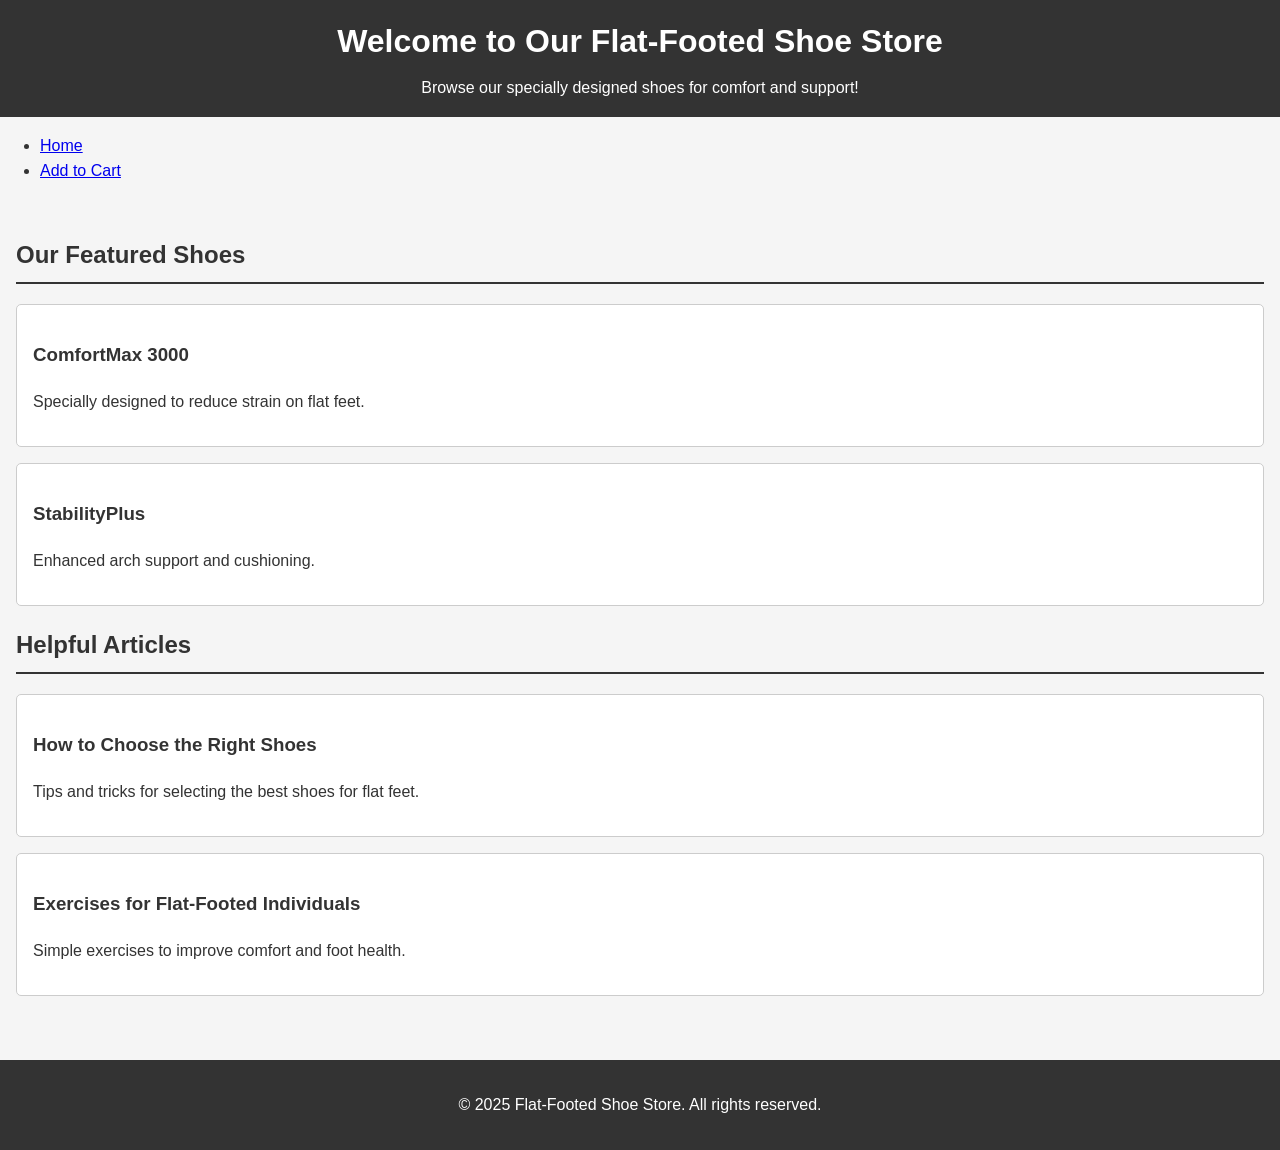
<file: index.html>
<!DOCTYPE html>
<html lang="en">
<head>
    <meta charset="UTF-8">
    <meta name="viewport" content="width=device-width, initial-scale=1.0">
    <title>Flat-Footed Shoe Showcase</title>
    <link rel="stylesheet" href="styles.css">
    <!-- Google tag (gtag.js) -->
    <script async src="https://www.googletagmanager.com/gtag/js?id=G-ZYPDHGQZ7R">
    </script>
    <script>
      window.dataLayer = window.dataLayer || [];
      function gtag(){dataLayer.push(arguments);}
      gtag('js', new Date());
    
      gtag('config', 'G-ZYPDHGQZ7R');
    </script>
</head>
<body>
    <header>
        <h1>Welcome to Our Flat-Footed Shoe Store</h1>
        <p>Browse our specially designed shoes for comfort and support!</p>
    </header>

    <nav>
        <ul>
            <li><a href="index.html">Home</a></li>
            <li><a href="add-to-cart.html">Add to Cart</a></li>
        </ul>
    </nav>

    <main>
        <section id="shoes">
            <h2>Our Featured Shoes</h2>
            <article>
                <h3>ComfortMax 3000</h3>
                <p>Specially designed to reduce strain on flat feet.</p>
            </article>
            <article>
                <h3>StabilityPlus</h3>
                <p>Enhanced arch support and cushioning.</p>
            </article>
        </section>
        
        <section id="articles">
            <h2>Helpful Articles</h2>
            <article>
                <h3>How to Choose the Right Shoes</h3>
                <p>Tips and tricks for selecting the best shoes for flat feet.</p>
            </article>
            <article>
                <h3>Exercises for Flat-Footed Individuals</h3>
                <p>Simple exercises to improve comfort and foot health.</p>
            </article>
        </section>
    </main>

    <footer>
        <p>&copy; 2025 Flat-Footed Shoe Store. All rights reserved.</p>
    </footer>
    <script src="script.js"></script>
</body>
</html>
</file>
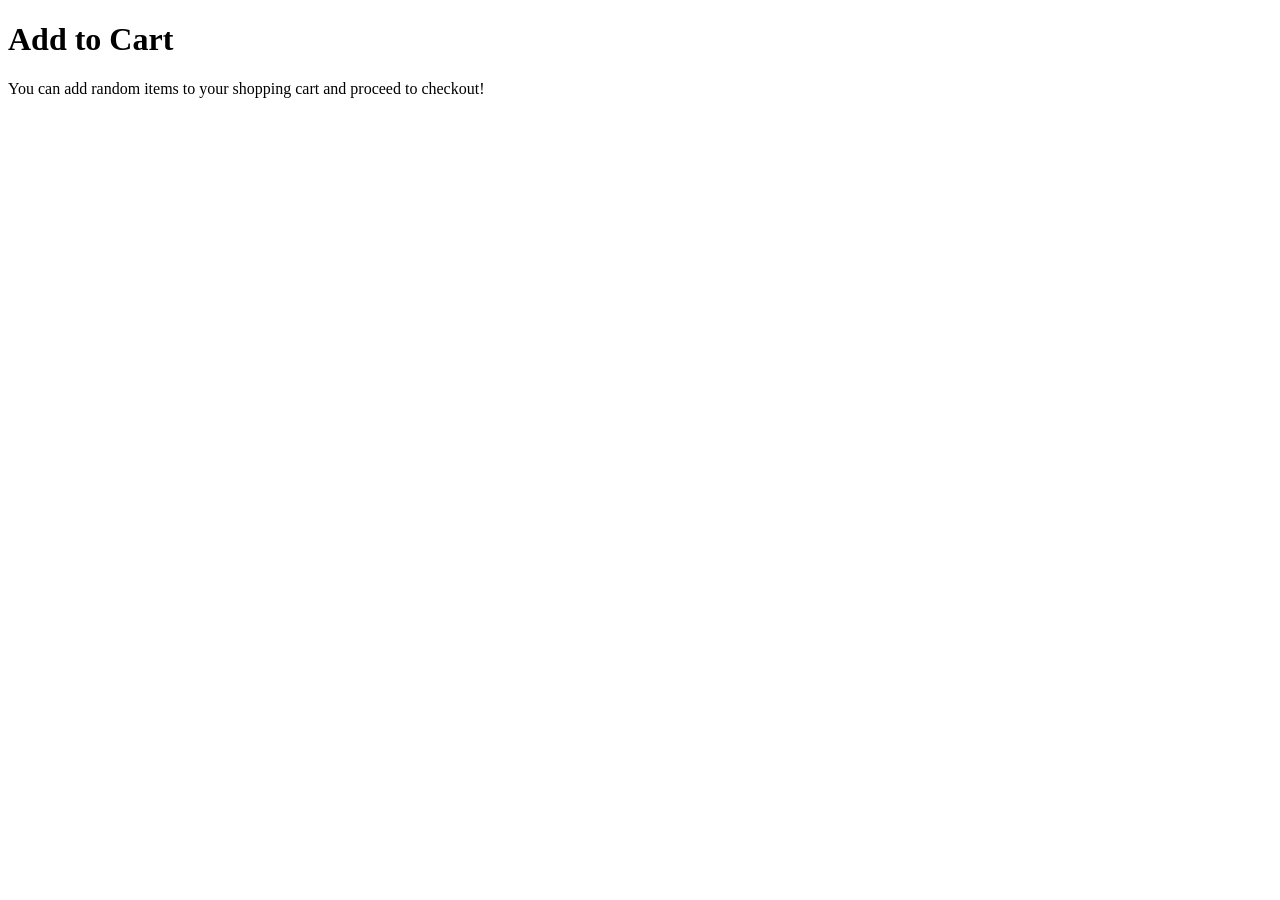
<file: add-to-cart.html>
<!DOCTYPE html>
<html lang="en">
<head>
    <meta charset="UTF-8">
    <meta name="viewport" content="width=device-width, initial-scale=1.0">
    <title>Add to Cart</title>
    <!-- Google tag (gtag.js) -->
    <script async src="https://www.googletagmanager.com/gtag/js?id=G-ZYPDHGQZ7R">
    </script>
    <script>
      window.dataLayer = window.dataLayer || [];
      function gtag(){dataLayer.push(arguments);}
      gtag('js', new Date());
    
      gtag('config', 'G-ZYPDHGQZ7R');
    </script>
</head>
<body>
    <h1>Add to Cart</h1>
    <p>You can add random items to your shopping cart and proceed to checkout!</p>
</body>
</html>
</file>
<file: styles.css>
body {
    font-family: Arial, sans-serif;
    line-height: 1.6;
    margin: 0;
    padding: 0;
    color: #333;
    background-color: #f5f5f5;
}

header {
    background: #333;
    color: #fff;
    padding: 1rem 0;
    text-align: center;
}

header h1 {
    margin: 0;
    font-size: 2rem;
}

header p {
    margin: 0.5rem 0 0;
}

main {
    padding: 1rem;
}

h2 {
    color: #333;
    border-bottom: 2px solid #333;
    padding-bottom: 0.5rem;
}

article {
    background: #fff;
    margin: 1rem 0;
    padding: 1rem;
    border: 1px solid #ccc;
    border-radius: 5px;
}

footer {
    background: #333;
    color: #fff;
    text-align: center;
    padding: 1rem 0;
    margin-top: 2rem;
}
</file>
